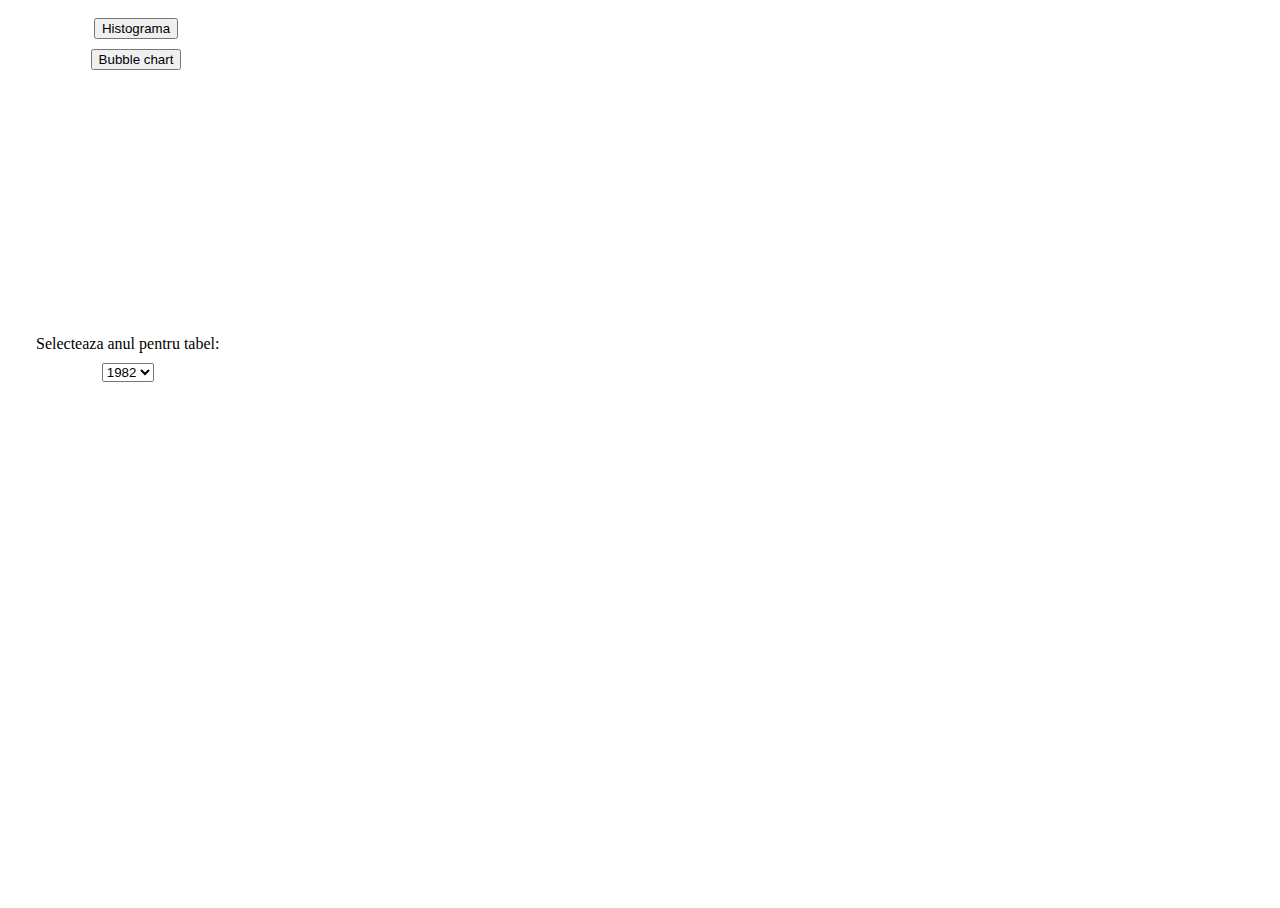
<file: index.html>
<html>

<head>
    <meta charset="UTF-8">
    <link rel="stylesheet" type="text/css" href="./style.css">
</head>
<div id="grid">
    <div id="lateral-bar">
        <button class="center" id="btnHistogram">Histograma</button>
        <button class="center" id="btnBubbleChart">Bubble chart</button>
        <select class="center hide" id="selectCharact"></select>
        <select class="center hide" id="selectCountry"></select>
        <p class="hide" id="displayYear">2020</p>
        <button class="center-bottom hide" id="btnClearHistogram">Clear histogram</button>
        <p class="center-bottom" id="graficParagraf">Selecteaza anul pentru tabel:</p>
    </div>
    <div id="main">
        <table class="center-table hide">
            <caption>
                Lista date
            </caption>
            <thead>
                <tr></tr>
            </thead>
            <tbody></tbody>
        </table>
        <canvas width="1200" height="800"></canvas>
    </div>

</div>

<script src="./script.js"></script>
</body>

</html>
</file>
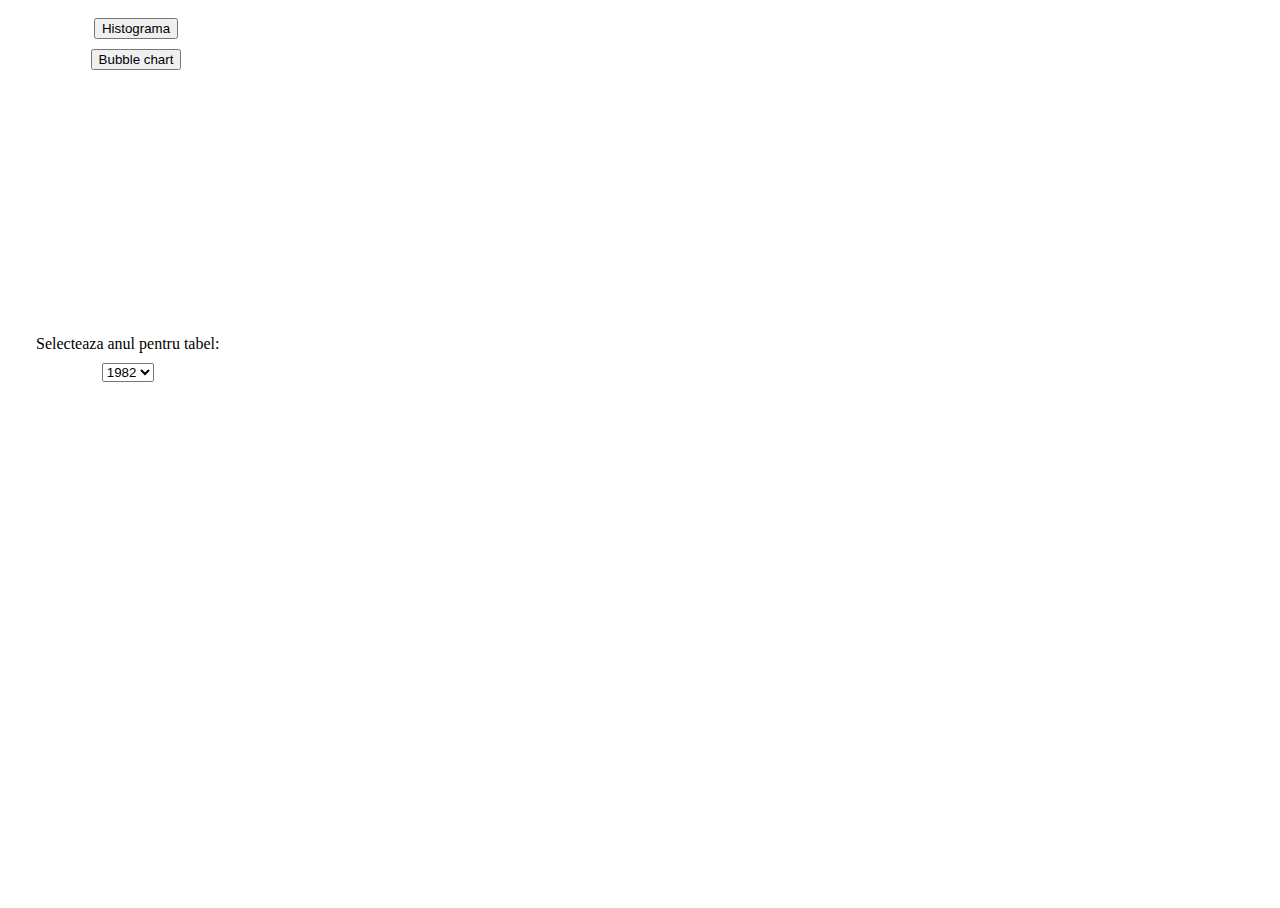
<file: 3_1078_LAZEA_STEFAN_EUGEN/3_1078_LAZEA_STEFAN_EUGEN.html>
<html>

<head>
    <meta charset="UTF-8">
    <link rel="stylesheet" type="text/css" href="./3_1078_LAZEA_STEFAN_EUGEN.css">
</head>
<div id="grid">
    <div id="lateral-bar">
        <button class="center" id="btnHistogram">Histograma</button>
        <button class="center" id="btnBubbleChart">Bubble chart</button>
        <select class="center hide" id="selectCharact"></select>
        <select class="center hide" id="selectCountry"></select>
        <p class="hide" id="displayYear">2020</p>
        <button class="center-bottom hide" id="btnClearHistogram">Clear histogram</button>
        <p class="center-bottom" id="graficParagraf">Selecteaza anul pentru tabel:</p>
    </div>
    <div id="main">
        <table class="center-table hide">
            <caption>
                Lista date
            </caption>
            <thead>
                <tr></tr>
            </thead>
            <tbody></tbody>
        </table>
        <canvas width="1200" height="800"></canvas>
    </div>

</div>

<script src="./3_1078_LAZEA_STEFAN_EUGEN.js"></script>
</body>

</html>
</file>
<file: style.css>
#grid {
    position: absolute;
    height: 100%;
    width: 100%;
}

#lateral-bar {
    position: relative;
    float: left;
    width: 20%;
    height: 50%;
}
    
#main {
    float: right;
    width: 80%;
}

#graficParagraf {
    bottom: 50px !important;
    margin-left: -100px !important;
}

#displayYear {
    position: absolute;
    left: 50%;
    margin-left: -25px;
}

.center {
    display: block;
    margin: 10px auto;
}

.center-bottom {
    position: absolute;
    bottom: 0;
    left: 50%;
    margin-left: -60px;
}

.hide {
    display: none;
}

.center-table {
    position: absolute;
    left: 50%;
    margin-left: -150px;
}

table {
    text-align: center;
    border-collapse: collapse;
    margin-top: 5%;
}

th {
    background-color: #17678a;
    color: white;
}

th, td {
    padding: 8px;
}

canvas {
    display: none;
    background-color: #d4d6d5;
}
</file>
<file: 3_1078_LAZEA_STEFAN_EUGEN/3_1078_LAZEA_STEFAN_EUGEN.css>
#grid {
    position: absolute;
    height: 100%;
    width: 100%;
}

#lateral-bar {
    position: relative;
    float: left;
    width: 20%;
    height: 50%;
}
    
#main {
    float: right;
    width: 80%;
}

#graficParagraf {
    bottom: 50px !important;
    margin-left: -100px !important;
}

#displayYear {
    position: absolute;
    left: 50%;
    margin-left: -25px;
}

.center {
    display: block;
    margin: 10px auto;
}

.center-bottom {
    position: absolute;
    bottom: 0;
    left: 50%;
    margin-left: -60px;
}

.hide {
    display: none;
}

.center-table {
    position: absolute;
    left: 50%;
    margin-left: -150px;
}

table {
    text-align: center;
    border-collapse: collapse;
    margin-top: 5%;
}

th {
    background-color: #17678a;
    color: white;
}

th, td {
    padding: 8px;
}

canvas {
    display: none;
    background-color: #d4d6d5;
}
</file>
